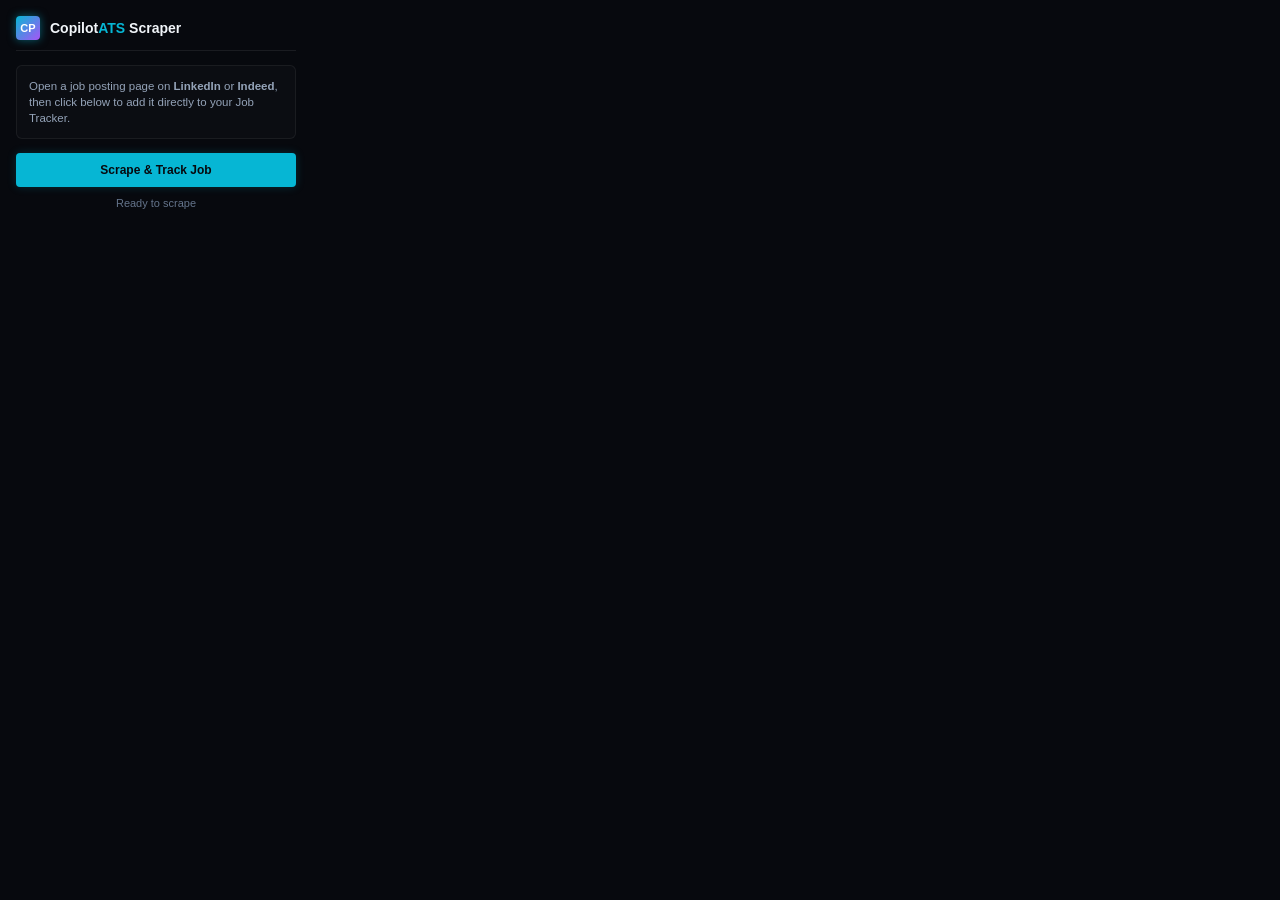
<file: chrome-extension/popup.html>
<!DOCTYPE html>
<html>
<head>
    <meta charset="utf-8">
    <style>
        body {
            font-family: 'Segoe UI', Tahoma, Geneva, Verdana, sans-serif;
            width: 280px;
            background-color: #07090e;
            color: #f1f5f9;
            margin: 0;
            padding: 16px;
        }
        .header {
            display: flex;
            align-items: center;
            gap: 10px;
            border-bottom: 1px solid rgba(255, 255, 255, 0.08);
            padding-bottom: 10px;
            margin-bottom: 14px;
        }
        .logo {
            width: 24px;
            height: 24px;
            background: linear-gradient(135deg, #06b6d4, #a855f7);
            border-radius: 4px;
            display: flex;
            align-items: center;
            justify-content: center;
            font-weight: bold;
            font-size: 11px;
            color: white;
            box-shadow: 0 0 8px rgba(6, 182, 212, 0.5);
        }
        .title {
            font-size: 14px;
            font-weight: bold;
            margin: 0;
        }
        .title span {
            color: #06b6d4;
        }
        .info-card {
            background-color: rgba(255, 255, 255, 0.02);
            border: 1px solid rgba(255, 255, 255, 0.06);
            border-radius: 6px;
            padding: 12px;
            font-size: 11.5px;
            line-height: 1.4;
            color: #94a3b8;
            margin-bottom: 14px;
        }
        .btn {
            background-color: #06b6d4;
            color: #07090e;
            border: none;
            outline: none;
            width: 100%;
            padding: 10px;
            font-weight: bold;
            font-size: 12px;
            border-radius: 4px;
            cursor: pointer;
            transition: all 0.2s;
            box-shadow: 0 0 10px rgba(6, 182, 212, 0.2);
        }
        .btn:hover {
            background-color: #0891b2;
            box-shadow: 0 0 14px rgba(6, 182, 212, 0.4);
        }
        .status {
            text-align: center;
            font-size: 11px;
            margin-top: 10px;
            color: #64748b;
        }
    </style>
</head>
<body>
    <div class="header">
        <div class="logo">CP</div>
        <h4 class="title">Copilot<span>ATS</span> Scraper</h4>
    </div>
    
    <div class="info-card">
        Open a job posting page on <strong>LinkedIn</strong> or <strong>Indeed</strong>, then click below to add it directly to your Job Tracker.
    </div>
    
    <button class="btn" id="scrape-btn">Scrape & Track Job</button>
    <div class="status" id="status-text">Ready to scrape</div>

    <script src="popup.js"></script>
</body>
</html>
</file>
